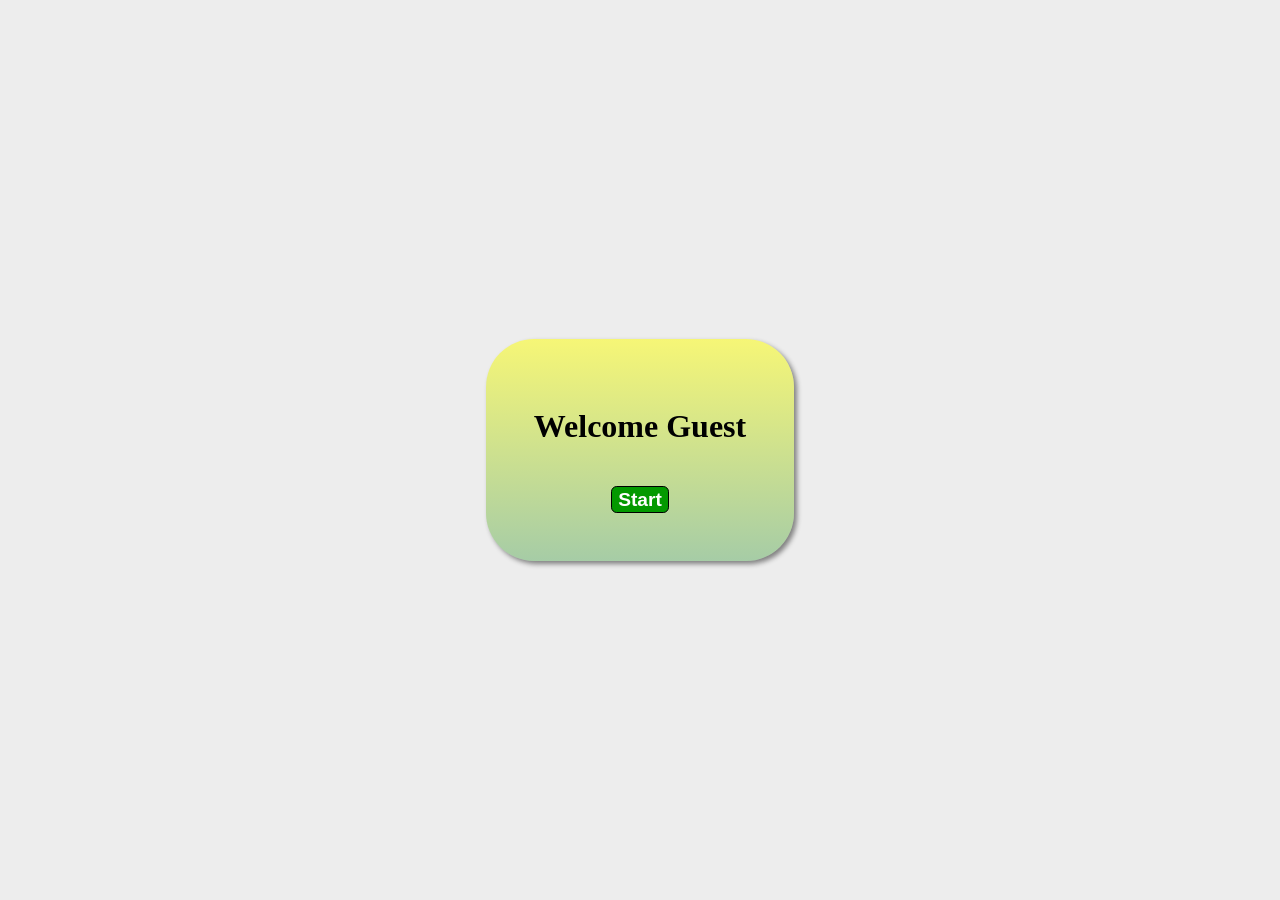
<file: index.html>
<!DOCTYPE html>
<html lang="en">
<head>
    <meta charset="UTF-8">
    <meta name="viewport" content="width=device-width, initial-scale=1.0">
    <title>Logo Quiz Game</title>
    <link rel="stylesheet" href="style.css">
</head>
<body>
   <div id="welcomeCard">
     <h1 id="welcomeH1">Welcome Guest</h1>
    <a href="index2.html">
        <button id="startBtn" onclick="start()">Start</button>
    </a>
   </div>

   <script src="script.js"></script>
</body>
</html>
</file>
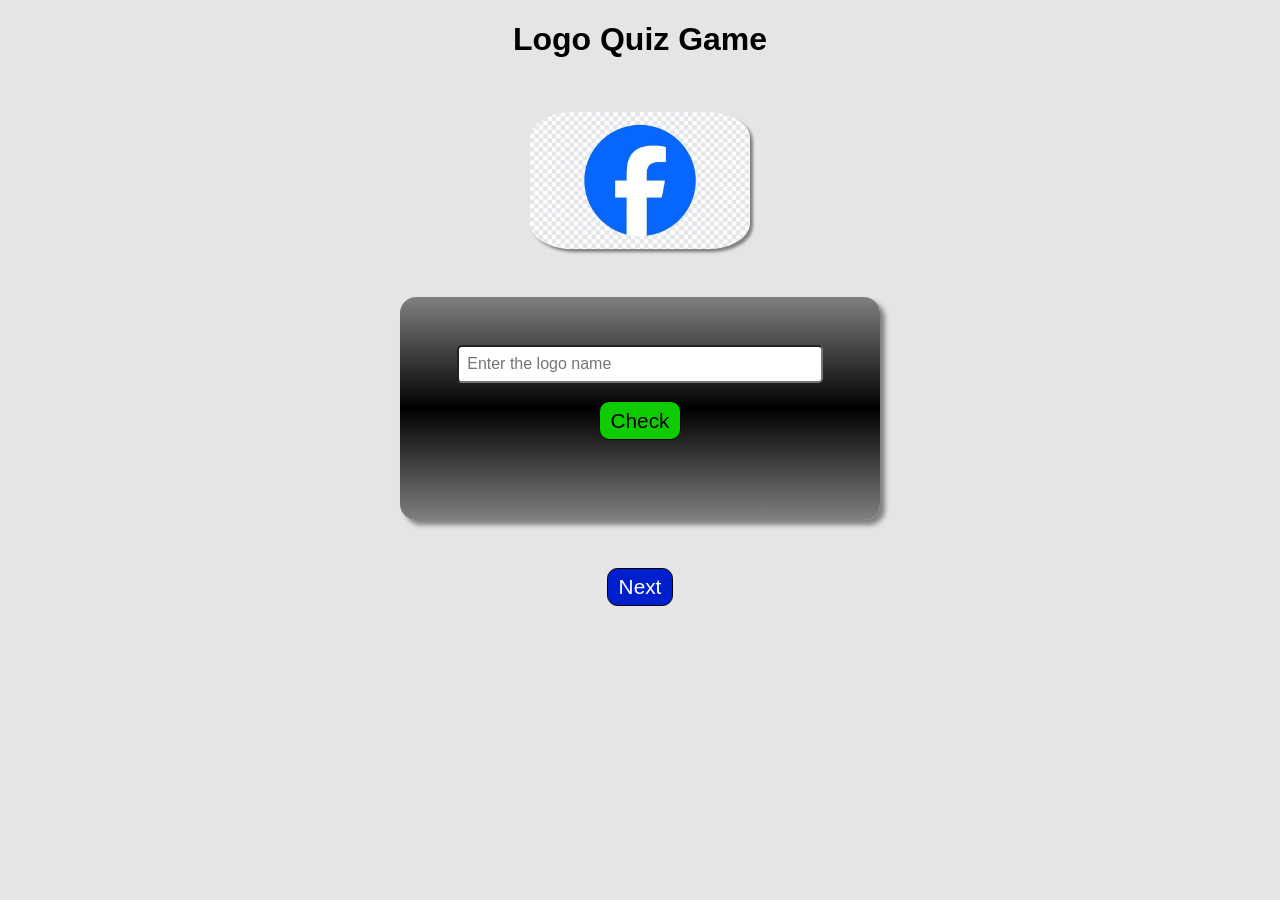
<file: index2.html>
<!DOCTYPE html>
<html lang="en">
<head>
    <meta charset="UTF-8">
    <meta name="viewport" content="width=device-width, initial-scale=1.0">
    <title>Logo Quiz Game</title>
    <link rel="stylesheet" href="style2.css">
</head>
<body>
    <header>
        <h1>Logo Quiz Game</h1>
        <nav> </nav>
    </header>

    <main>
        <article>
            <section onclick="imgSize()">
                <img id="logoImg" src="" alt="Logo sample">
            </section>

            <section id="bodyCard">
                <input id="userGuess" type="text" placeholder="Enter the logo name"> <br>
                <button id="checkBtn" onclick="check()">Check</button>
                 <p id="answer"></p>
            </section>

            <section>
                <button id="nextBtn" onclick="next()"> Next</button>
            </section>
        </article>
    </main>

    <footer>

    </footer>

    <script src="script.js"></script>
</body>
</html>
</file>
<file: style.css>
body{
    background-color: hsla(0, 0%, 93%, 0.986);
    height: 100vh;
    display: flex;
    margin: 0;
    justify-content: center;
    align-items: center;
}

#welcomeCard{
    text-align: center;
    padding: 3em;
    border-radius: 3em;
    background: linear-gradient(0deg, hsla(120, 100%, 25%, 0.3), rgba(255, 255, 0, 0.5));
    box-shadow: 3px 3px 5px gray;
    transition: 1s;
}

#welcomeCard:hover{
    background: linear-gradient(0deg, rgba(0, 128, 0, 0.4), rgba(255, 255, 0, 0.7));
    scale: 105%;
    box-shadow: 5px 5px 7px gray;
}

#startBtn{
    font-size: 1.2em;
    border: 1px solid black;
    border-radius: 0.3em;
    padding: 0.1em 0.3em;
    margin-top: 1em;
    background-color: hsl(119, 100%, 30%);
    color: white;
    font-weight: bolder;
    transition: 0.2s;
}

#startBtn:hover{
    background-color: hsl(119, 100%, 39%);
    cursor: pointer;
    transform: scale(110%);
}

#startBtn:active{
    background-color: white;
    color: hsl(119, 100%, 39%);
    transform: scale(90%);
}
</file>
<file: style2.css>
body {
    margin: 0;
    font-family: sans-serif;
    background-color: rgb(229, 229, 229);
}

header{
    text-align: center;
}

article{
    text-align: center;
    display: flex;
    flex-direction: column;
    align-items: center;
}

section{
    display: flex;
    flex-direction: column;
    align-items: center;
    margin: 1em;
    padding: 1em;
}

input{
    font-size: 1em;
    padding: 0.5em;
    width: 90%;
    border-radius: 0.3em;
    transition: ease 0.5s;
}

input:focus{
    scale: 110%;
    box-shadow: 3px 3px 3px gray;
}

#logoImg:hover{
    scale: 105%;
}

#checkBtn{
    font-size: 1.3em;
    background-color: hsl(116, 100%, 40%);
    border: 1px solid black;
    padding: 0.3em 0.5em;
    border-radius: 0.5em;
    transition: 0.3s;
}

#checkBtn:hover{
    background-color: hsl(119, 100%, 60%);
    cursor: pointer;
    transform: scale(110%);
}

#checkBtn:active{
    background-color: white;
    color: hsl(119, 100%, 60%);
    transform: scale(90%);
}

#bodyCard{
    background-color: white;
    padding: 3em;
    border-radius: 1em;
    background: linear-gradient(0deg, gray, black, gray);
    box-shadow: 5px 5px 5px gray;
    width: 30%;
}

#nextBtn{
    font-size: 1.3em;
    background-color: hsl(231, 100%, 40%);
    border: 1px solid black;
    padding: 0.3em 0.5em;
    border-radius: 0.5em;
    transition: 0.3s;
    color: white
}

#nextBtn:hover{
    background-color: hsl(231, 100%, 60%);
    cursor: pointer;
    transform: scale(110%);
}

#nextBtn:active{
    background-color: white;
    color: hsl(231, 100%, 60%);
    transform: scale(90%);
}

.correctAnswer{
    color: hsl(119, 100%, 60%);
    font-size: 1.3em;
    font-weight: bolder;
}

.wrongAnswer{
    color: hsl(0, 100%, 60%);
    font-size: 1.3em;
    font-weight: bolder;
}

.answerClass{
    color: white;
    font-size: 1.3em;
    font-weight: bolder;
}

.normalImgSize{
    width: 30%;
    box-shadow: 3px 3px 3px gray;
    transition: ease 0.5s;
    border-radius: 19%;
}

.bigImgSize{
    width: 70%;
     box-shadow: 5px 5px 5px gray;
}
</file>
